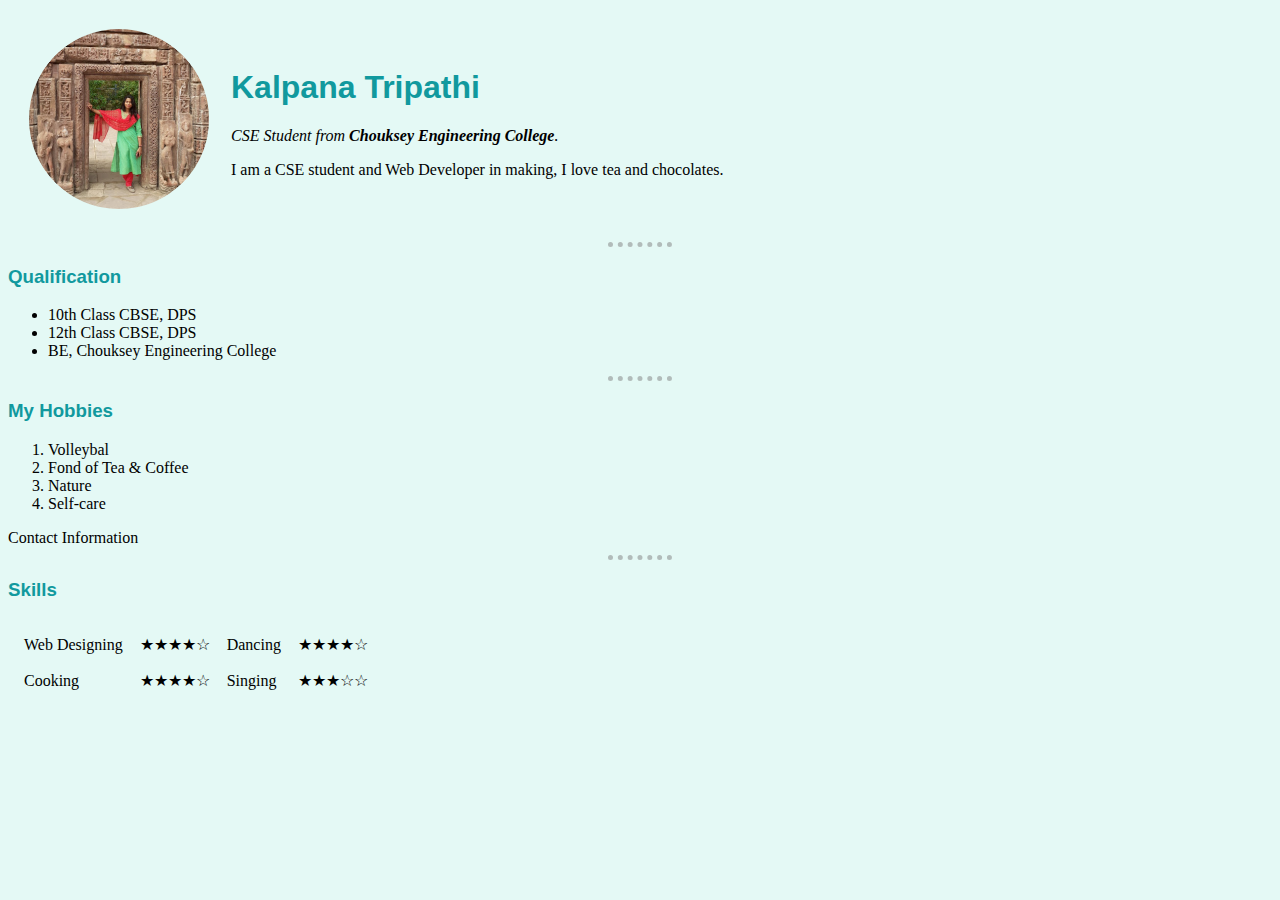
<file: index.html>
<!DOCTYPE html>
<html lang="en" dir="ltr">
  <head>
    <meta charset="utf-8">
    <title>Kalpana's Personal Site</title>
    <link rel="stylesheet" href="css/style.css">
  </head>
  <body>
    <table cellspacing='20px'>
      <tr>
        <td><img src='images/kalpana-circle.png' alt='Kalpana profile picture' width='180px' height='180px'></td>
        <td>
          <h1>Kalpana Tripathi</h1>
          <p><em>CSE Student from <strong><a href='www.cecbilaspur.ac.in'>Chouksey Engineering College</a></strong>.</em></p>
          <p>I am a CSE student and Web Developer in making, I love tea and chocolates.</p>
        </td>
      </tr>
    </table>
    <hr>
    <h3>Qualification</h3>
    <ul>
      <li>10th Class CBSE, DPS</li>
      <li>12th Class CBSE, DPS</li>
      <li>BE, Chouksey Engineering College</li>
    </ul>
    <hr>
    <h3>My Hobbies</h3>
    <ol type='1'>
      <li>Volleybal</li>
      <li>Fond of Tea & Coffee</li>
      <li><a href='https://en.wikipedia.org/wiki/Fundamental_interaction'>Nature</a></li>
      <li>Self-care</li>
    </ol>
    <a href='contact.html'>Contact Information</a>
    <hr>
    <h3>Skills</h3>
    <table cellspacing='15px'>
      <tr>
        <td>Web Designing</td>
        <td>★★★★☆</td>
        <td>Dancing</td>
        <td>★★★★☆</td>
      </tr>
      <tr>
        <td>Cooking</td>
        <td>★★★★☆</td>
        <td>Singing</td>
        <td>★★★☆☆</td>
      </tr>
    </table>
  </body>
</html>
</file>
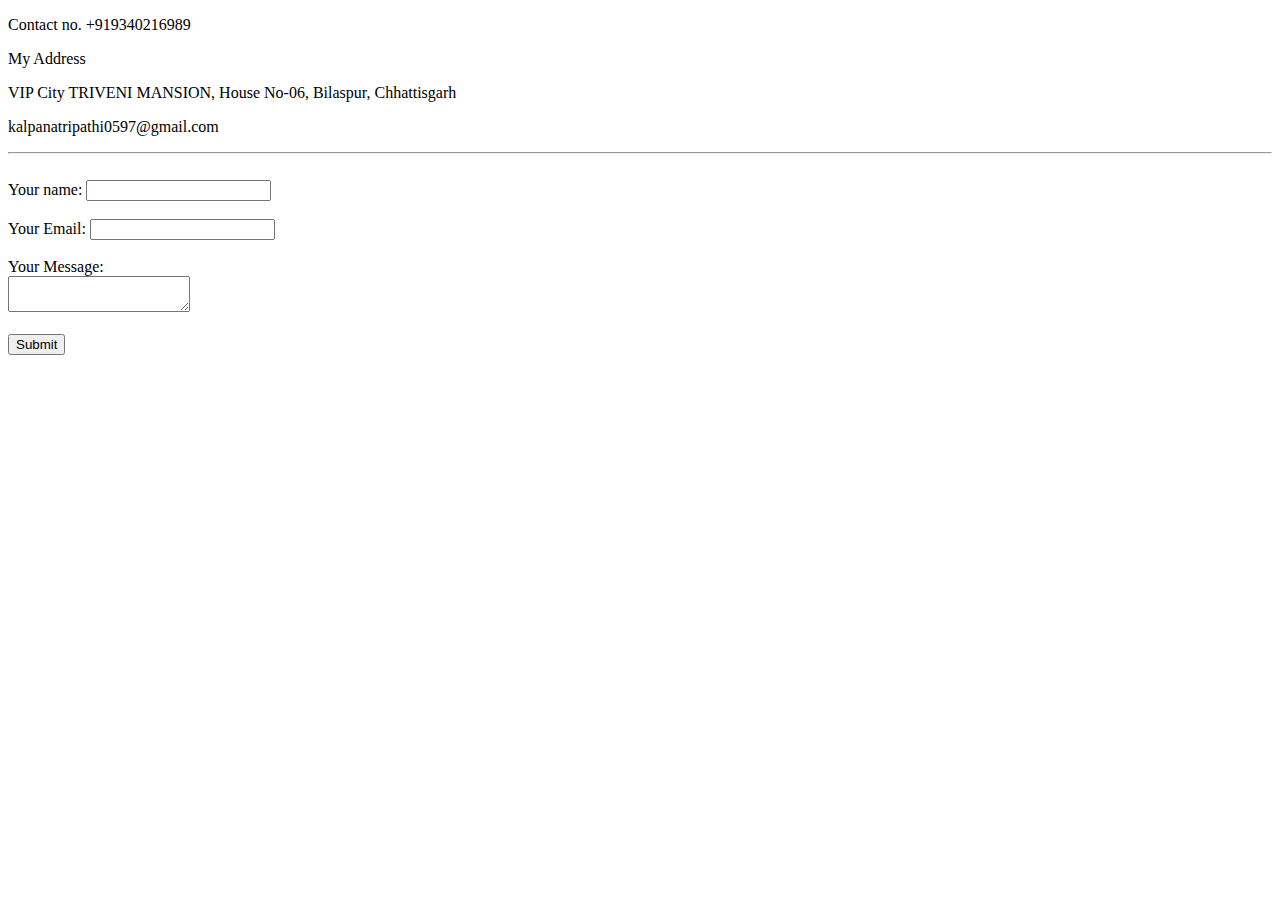
<file: contact.html>
<!DOCTYPE html>
<html lang="en" dir="ltr">
  <head>
    <meta charset="utf-8">
    <title>Contact Information</title>
  </head>
  <body>
    <p>Contact no. +919340216989</p>
    <p>My Address</p>
    <p>VIP City TRIVENI MANSION, House No-06, Bilaspur, Chhattisgarh</p>
    <p>kalpanatripathi0597@gmail.com</p>
    <hr>
    <br>
    <form class="form-1" action="mailto:kalpanatripathi0597@gmail.com" method="post">
      <label for="">Your name:</label>
      <input type="text" name="" value="">
      <br>
      <br>
      <label for="">Your Email:</label>
      <input type="email" name="" value="">
      <br>
      <br>
      <label for="">Your Message:</label>
      <br>
      <textarea name="message" rows="" cols=""></textarea>
      <br>
      <br>
      <input type="submit" name="Submit" value="Submit">
    </form>
  </body>
</html>
</file>
<file: css/style.css>
body{
  background-color:#e4f9f5;
}

h1{
  color: #11999e;
  font-style: normal;
  font-family: Sans Serif, Helvetica;
}

h3{
  color: #11999e;
  font-style: normal;
  font-family: Sans Serif, Helvetica;
}

a{
  text-decoration:none;
  color:black;
}

a:hover{
  text-decoration:underline;
  color:#11999e;
}

hr{
  border-color:grey;
  border-style:dotted none none;
  border-width:5px;
  width:5%;
  opacity:0.5;
}
</file>
